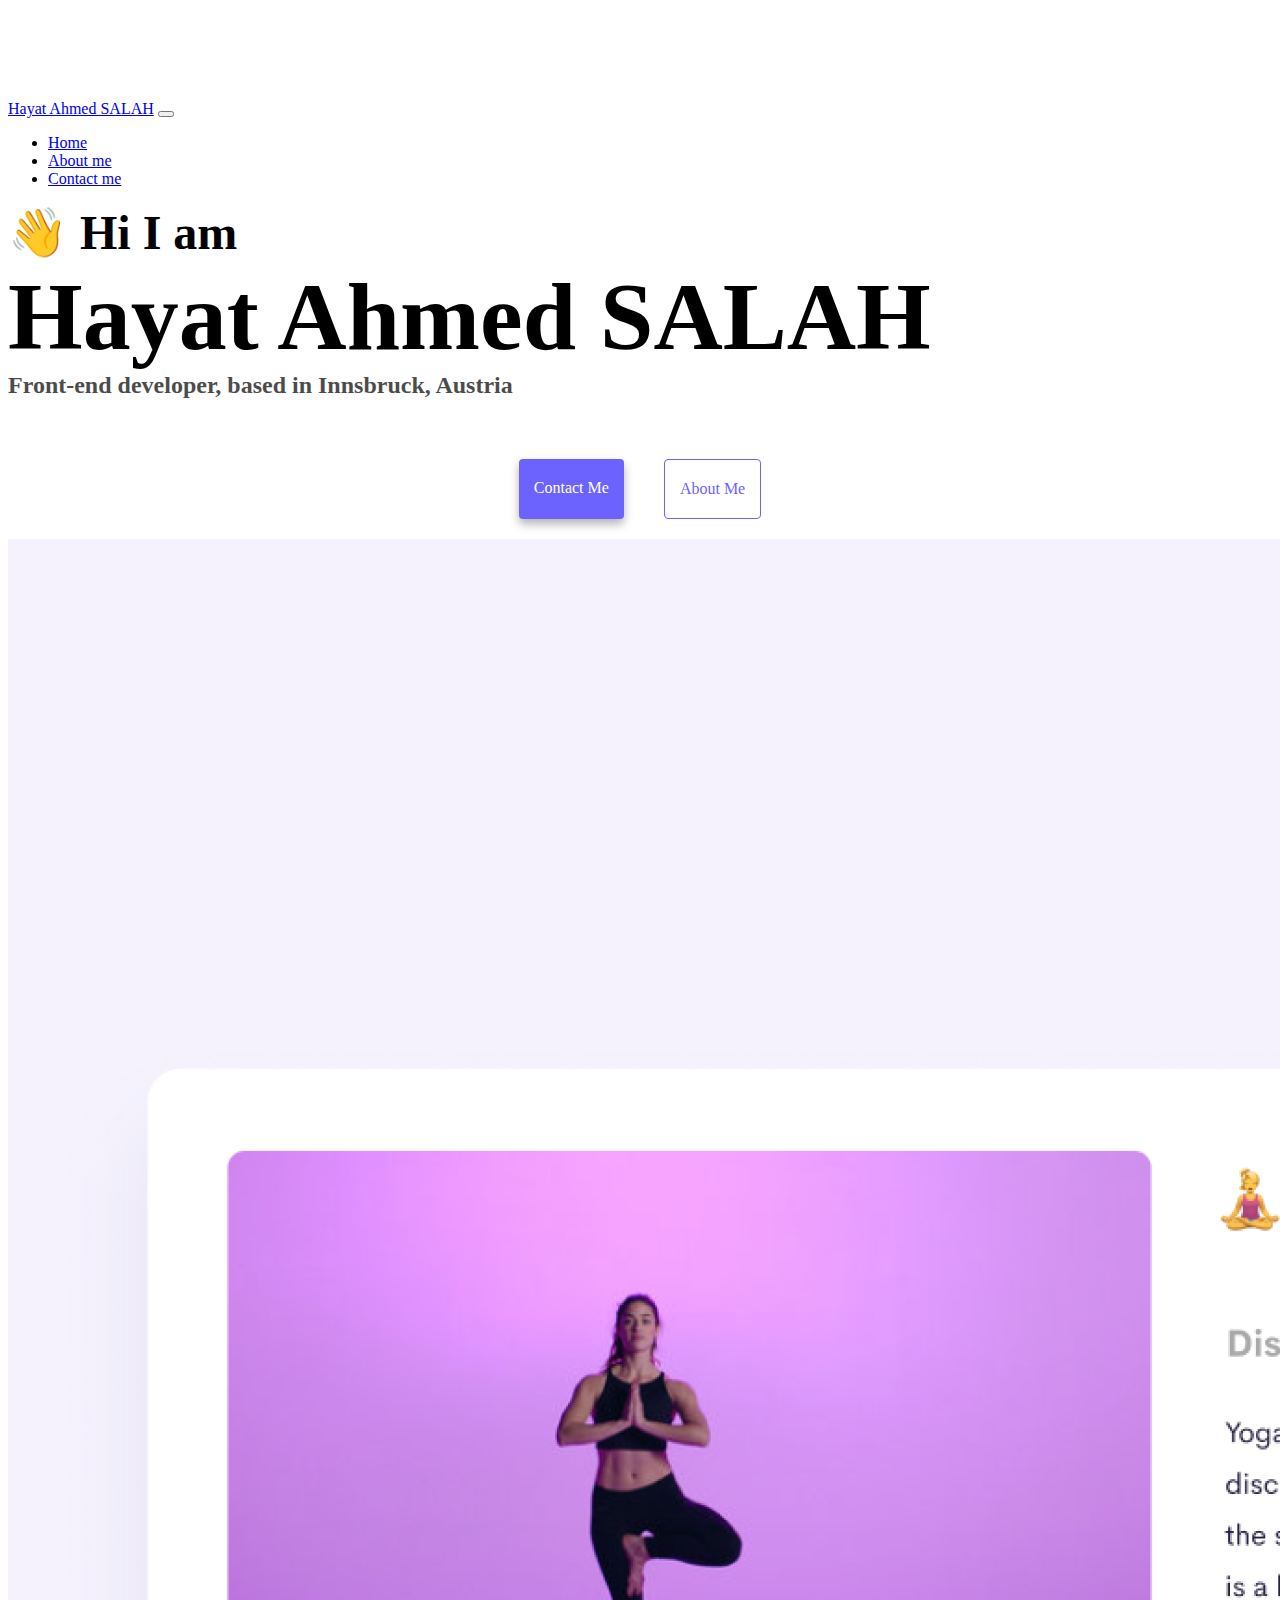
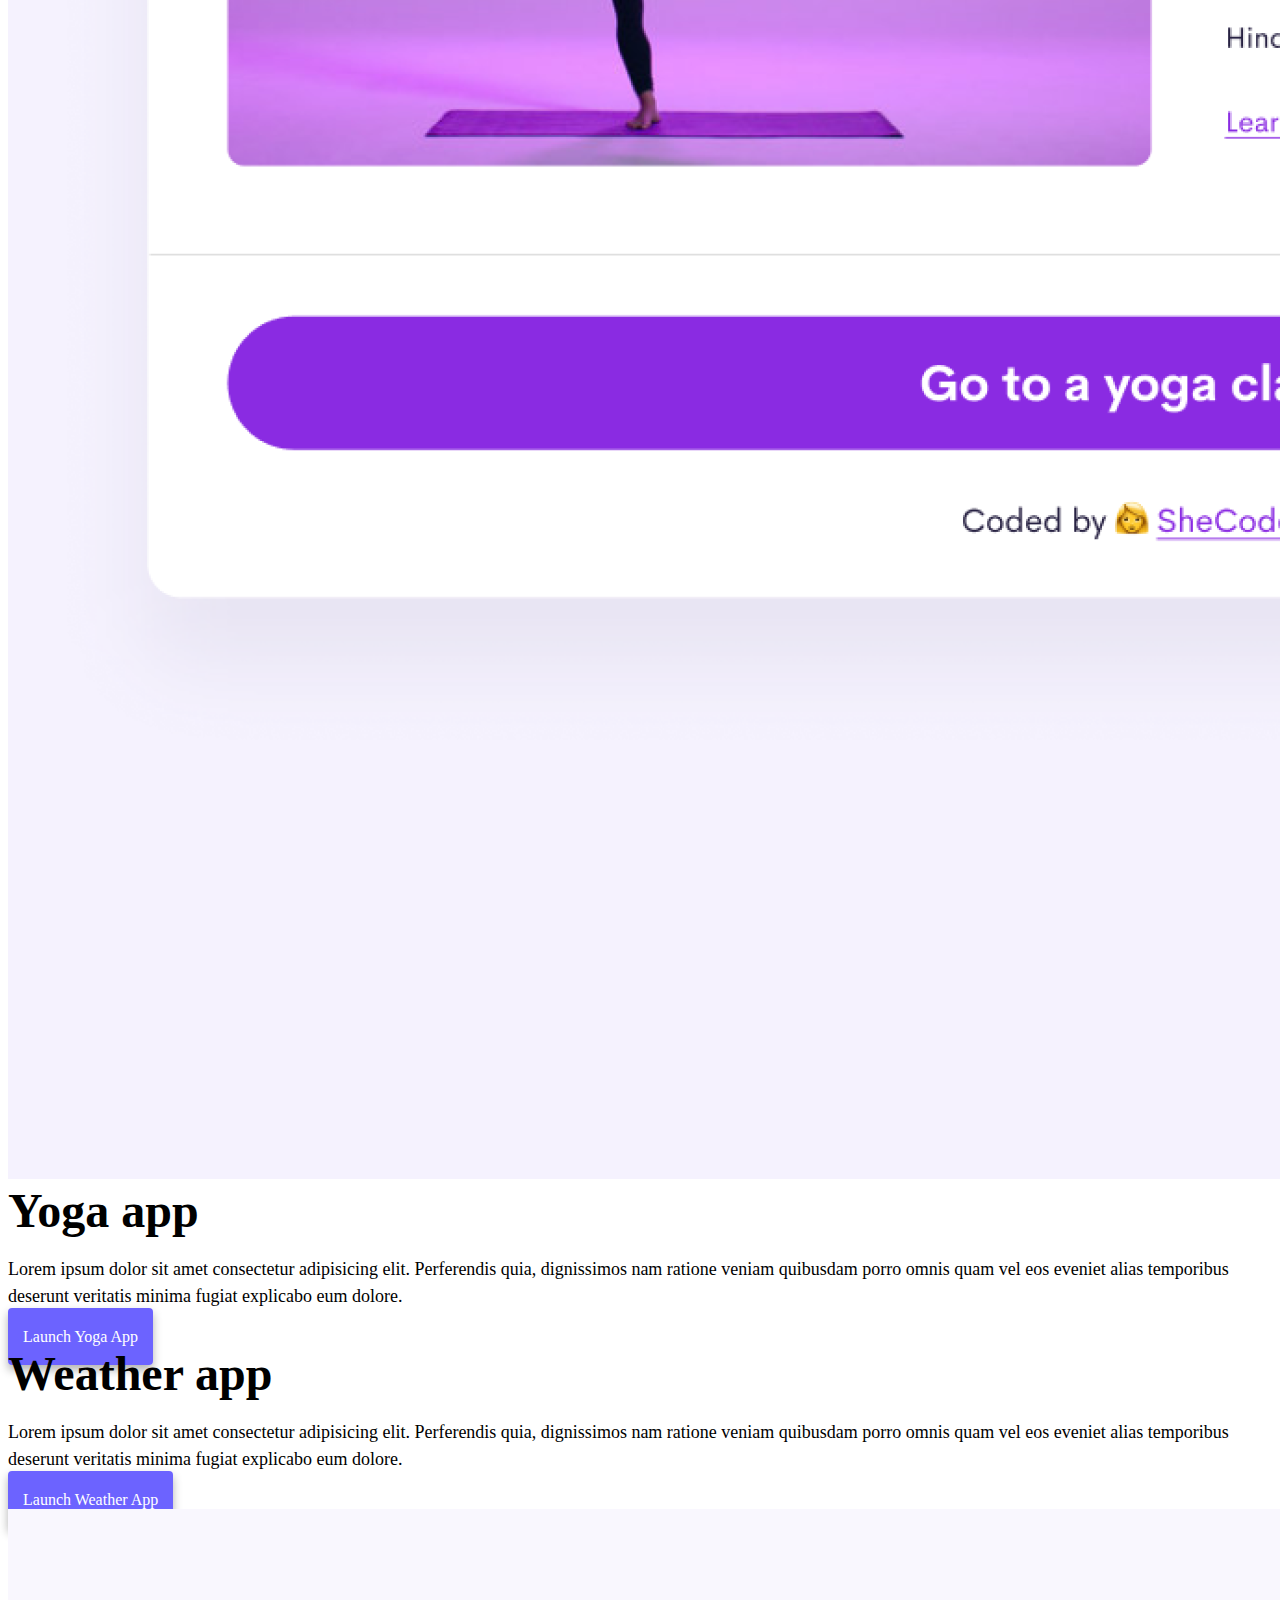
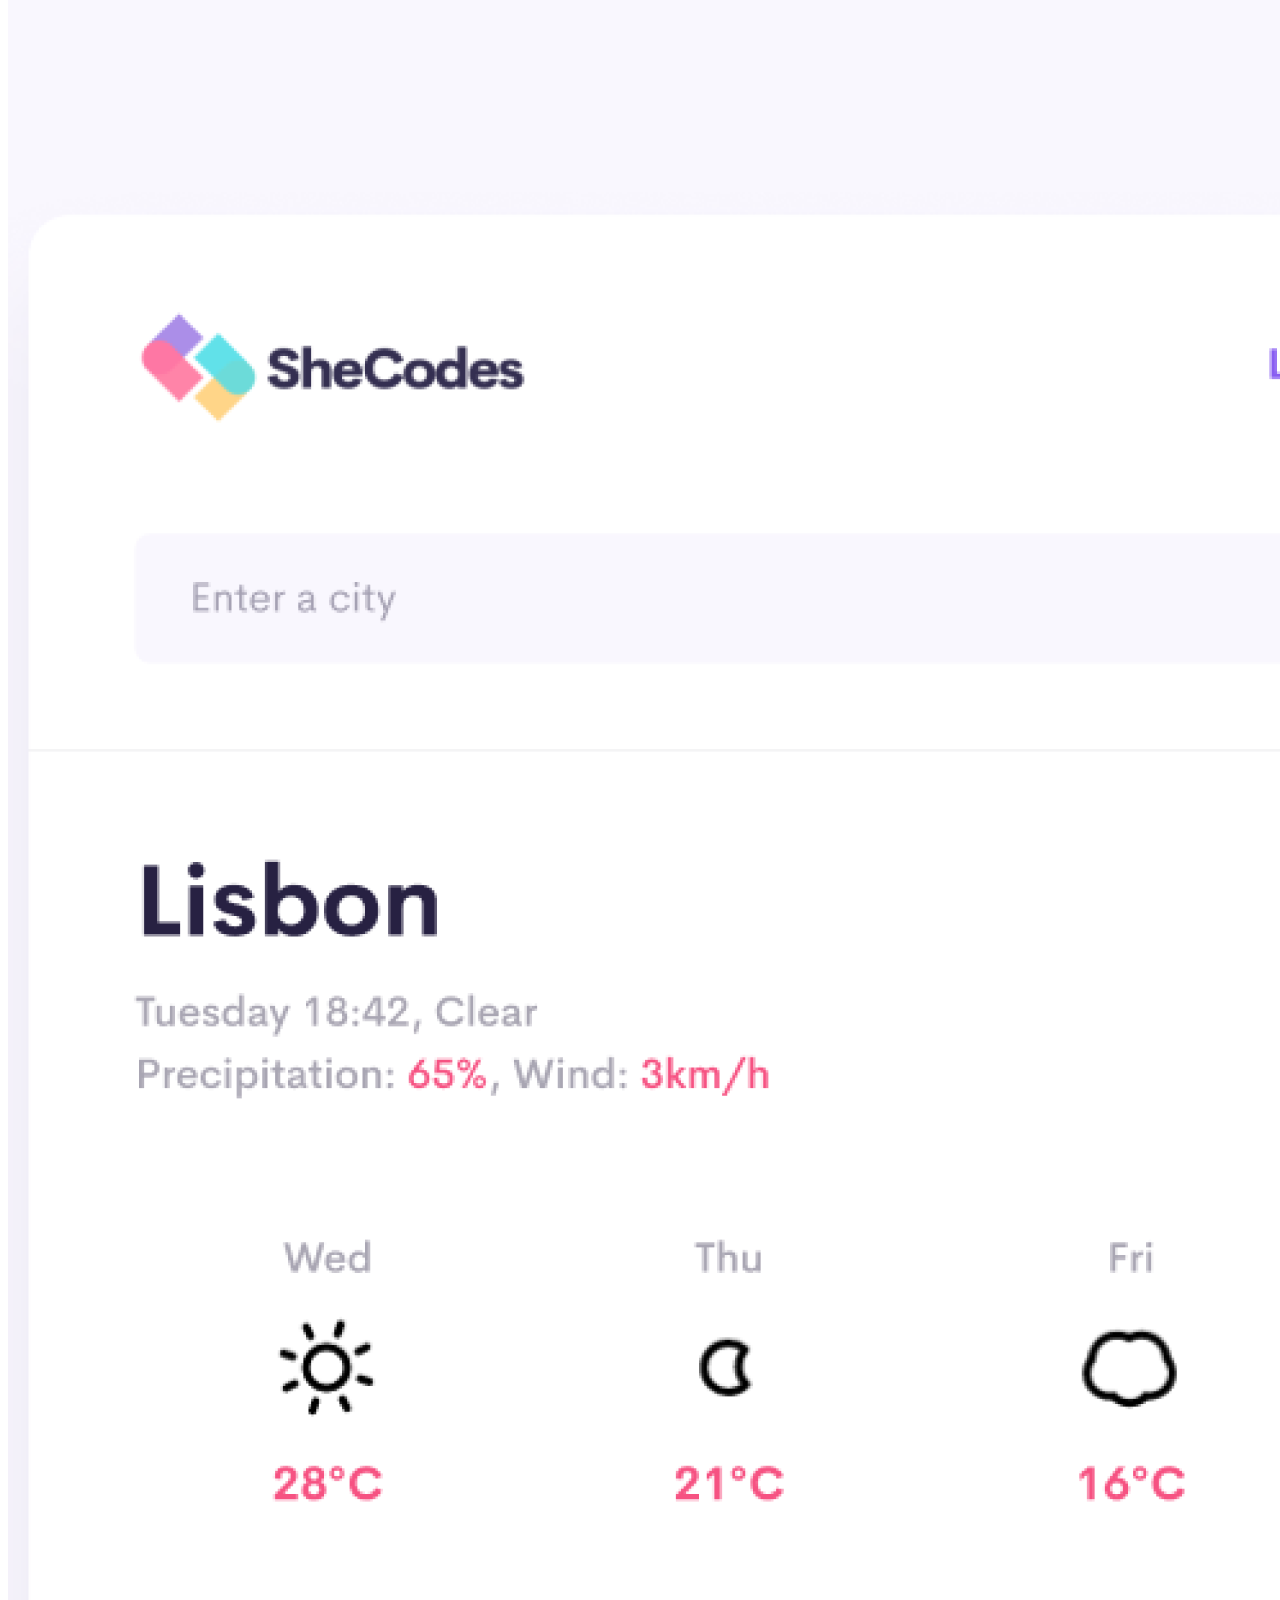
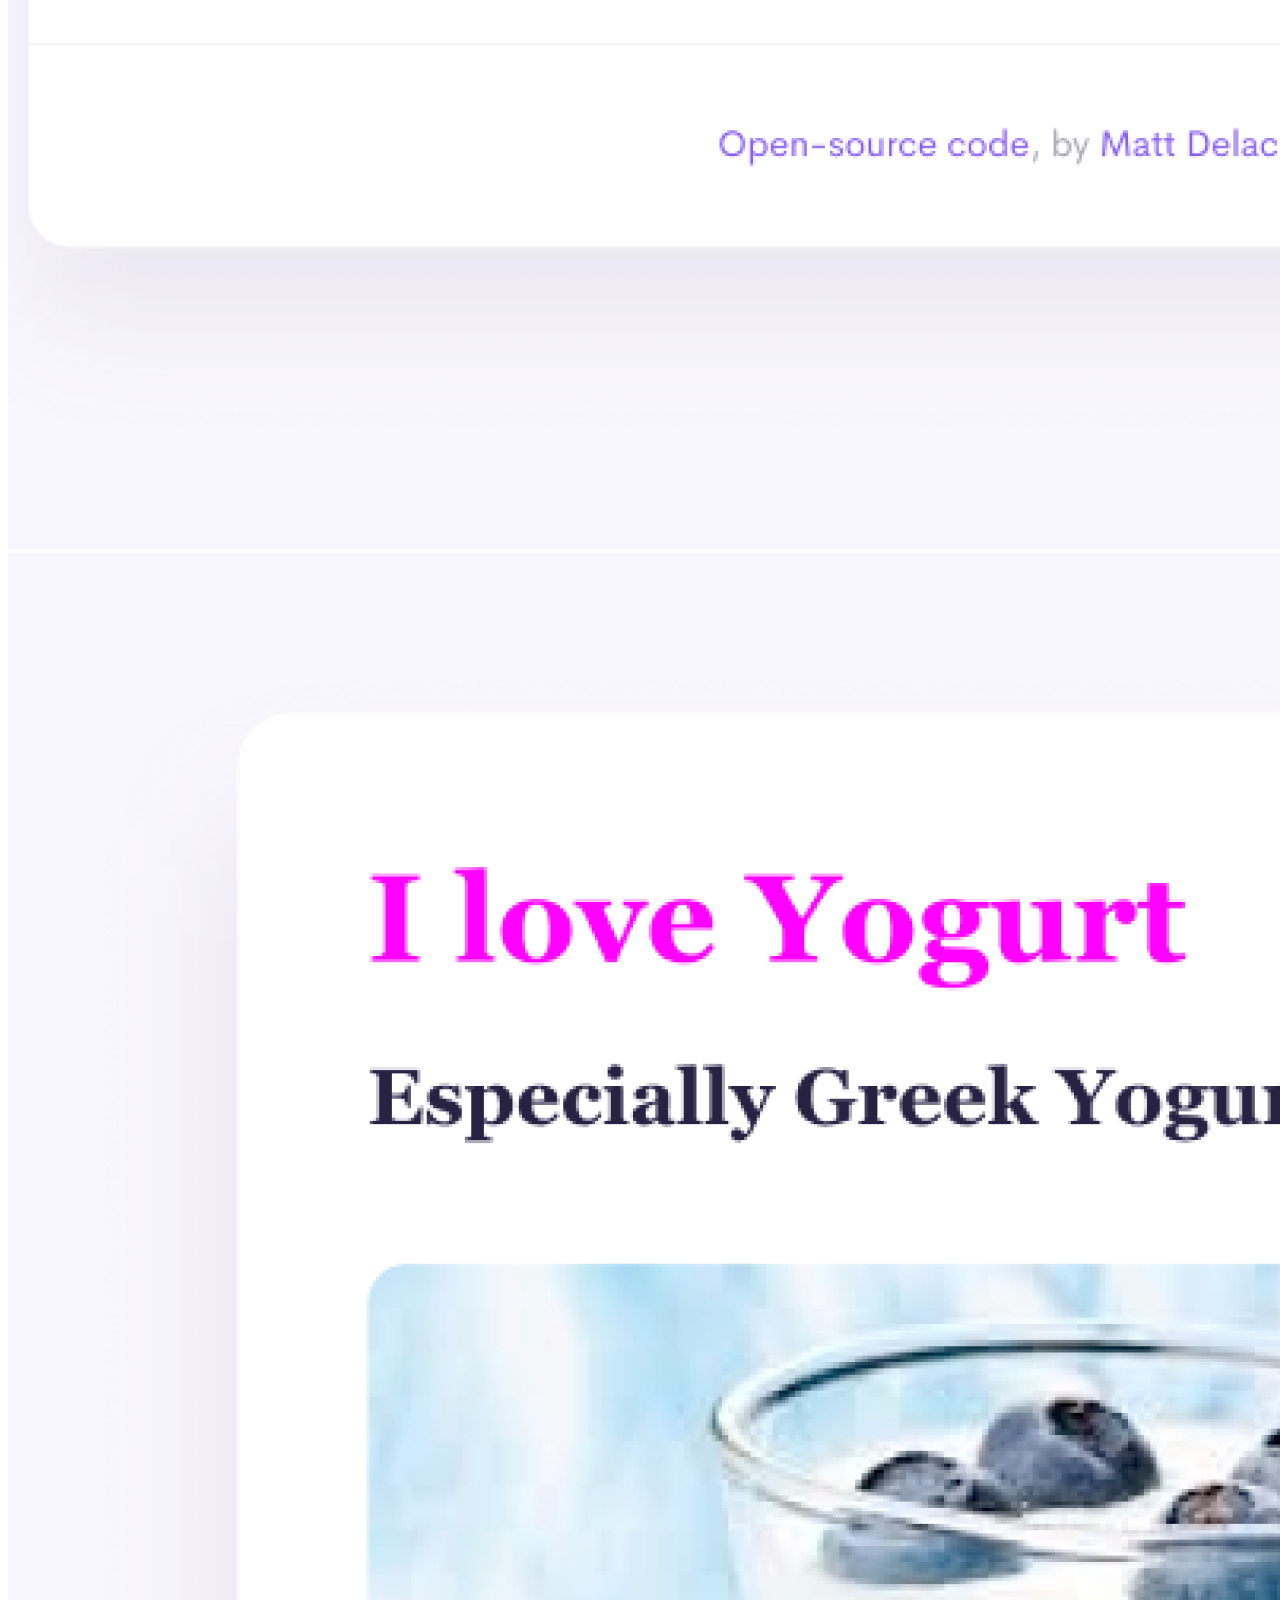
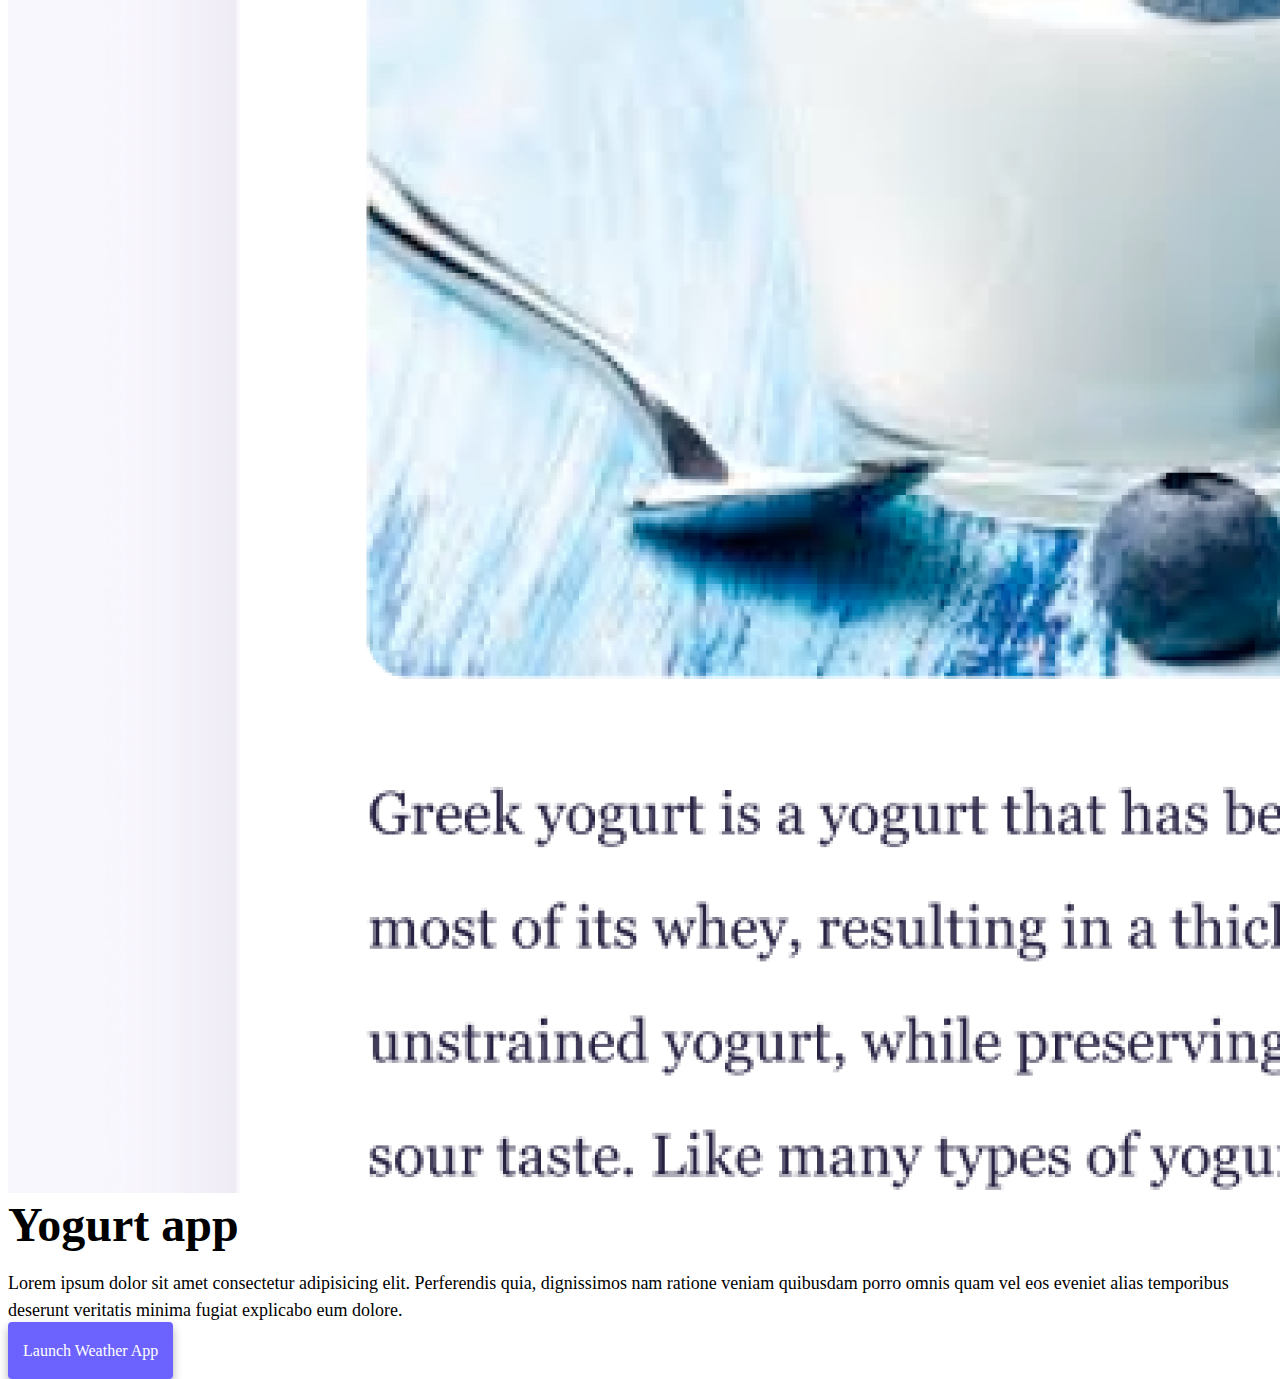
<file: index.html>
<!DOCTYPE html>
<html lang="en">
  <head>
    <meta charset="UTF-8" />
    <meta name="description" content="front-end developer based in Austria" />
    <title>front-end developer - Hayat Ahmed SALAH</title>
    <link
      href="https://cdn.jsdelivr.net/npm/bootstrap@5.0.0-beta2/dist/css/bootstrap.min.css"
      rel="stylesheet"
      integrity="sha384-BmbxuPwQa2lc/FVzBcNJ7UAyJxM6wuqIj61tLrc4wSX0szH/Ev+nYRRuWlolflfl"
      crossorigin="anonymous"
    />
    <script
      src="https://cdn.jsdelivr.net/npm/bootstrap@5.0.0-beta2/dist/js/bootstrap.bundle.min.js"
      integrity="sha384-b5kHyXgcpbZJO/tY9Ul7kGkf1S0CWuKcCD38l8YkeH8z8QjE0GmW1gYU5S9FOnJ0"
      crossorigin="anonymous"
    ></script>
    <link rel="stylesheet" href="style.css" />
  </head>
  <body>
    <body>
      <nav class="navbar navbar-expand-lg navbar-light bg-light fixed-top">
        <div class="container">
          <a class="navbar-brand" href="index.html">Hayat Ahmed SALAH</a>
          <button
            class="navbar-toggler"
            type="button"
            data-bs-toggle="collapse"
            data-bs-target="#navbarNav"
            aria-controls="navbarNav"
            aria-expanded="false"
            aria-label="Toggle navigation"
          >
            <span class="navbar-toggler-icon"></span>
          </button>
          <div class="collapse navbar-collapse" id="navbarNav">
            <ul class="navbar-nav">
              <li class="nav-item">
                <a class="nav-link active" aria-current="page" href="index.html"
                  >Home</a
                >
              </li>
              <li class="nav-item">
                <a class="nav-link" href="about.html">About me</a>
              </li>
              <li class="nav-item">
                <a class="nav-link" href="about.html#contact">Contact me</a>
              </li>
            </ul>
          </div>
        </div>
      </nav>
      <h2 class="text-center">👋 Hi I am</h2>
      <h1 class="text-center">Hayat Ahmed SALAH</h1>
      <h3 class="text-center">
        Front-end developer, based in Innsbruck, Austria
      </h3>
      <div class="navigation-links mb-5">
        <a href="about.html#contact" class="primary-link">Contact me</a>
        <a href="about.html" class="secondary-link">About me</a>
      </div>
      <div class="container">
        <div class="row">
          <div class="col-sm-6">
            <img src="images/yoga.png" class="img-fluid rounded" />
          </div>
          <div class="col-sm-6">
            <h2 class="mb-3">Yoga app</h2>
            <p>
              Lorem ipsum dolor sit amet consectetur adipisicing elit.
              Perferendis quia, dignissimos nam ratione veniam quibusdam porro
              omnis quam vel eos eveniet alias temporibus deserunt veritatis
              minima fugiat explicabo eum dolore.
            </p>
            <div class="mt-5">
              <a href="#" class="primary-link">Launch Yoga App</a>
            </div>
          </div>
        </div>
        <div class="row mt-5">
          <div class="col-sm-6">
            <h2 class="mb-3">Weather app</h2>
            <p>
              Lorem ipsum dolor sit amet consectetur adipisicing elit.
              Perferendis quia, dignissimos nam ratione veniam quibusdam porro
              omnis quam vel eos eveniet alias temporibus deserunt veritatis
              minima fugiat explicabo eum dolore.
            </p>
            <div class="mt-5">
              <a href="#" class="primary-link">Launch Weather App</a>
            </div>
          </div>
          <div class="col-sm-6">
            <img src="images/weather.png" class="img-fluid rounded" />
          </div>
        </div>
        <div class="row mt-5">
          <div class="col-sm-6">
            <img src="images/yogurt.png" class="img-fluid rounded" />
          </div>
          <div class="col-6">
            <h2 class="mb-3">Yogurt app</h2>
            <p>
              Lorem ipsum dolor sit amet consectetur adipisicing elit.
              Perferendis quia, dignissimos nam ratione veniam quibusdam porro
              omnis quam vel eos eveniet alias temporibus deserunt veritatis
              minima fugiat explicabo eum dolore.
            </p>
            <div class="mt-5">
              <a href="#" class="primary-link">Launch Weather App</a>
            </div>
          </div>
        </div>
      </div>
    </body>
  </body>
</html>
</file>
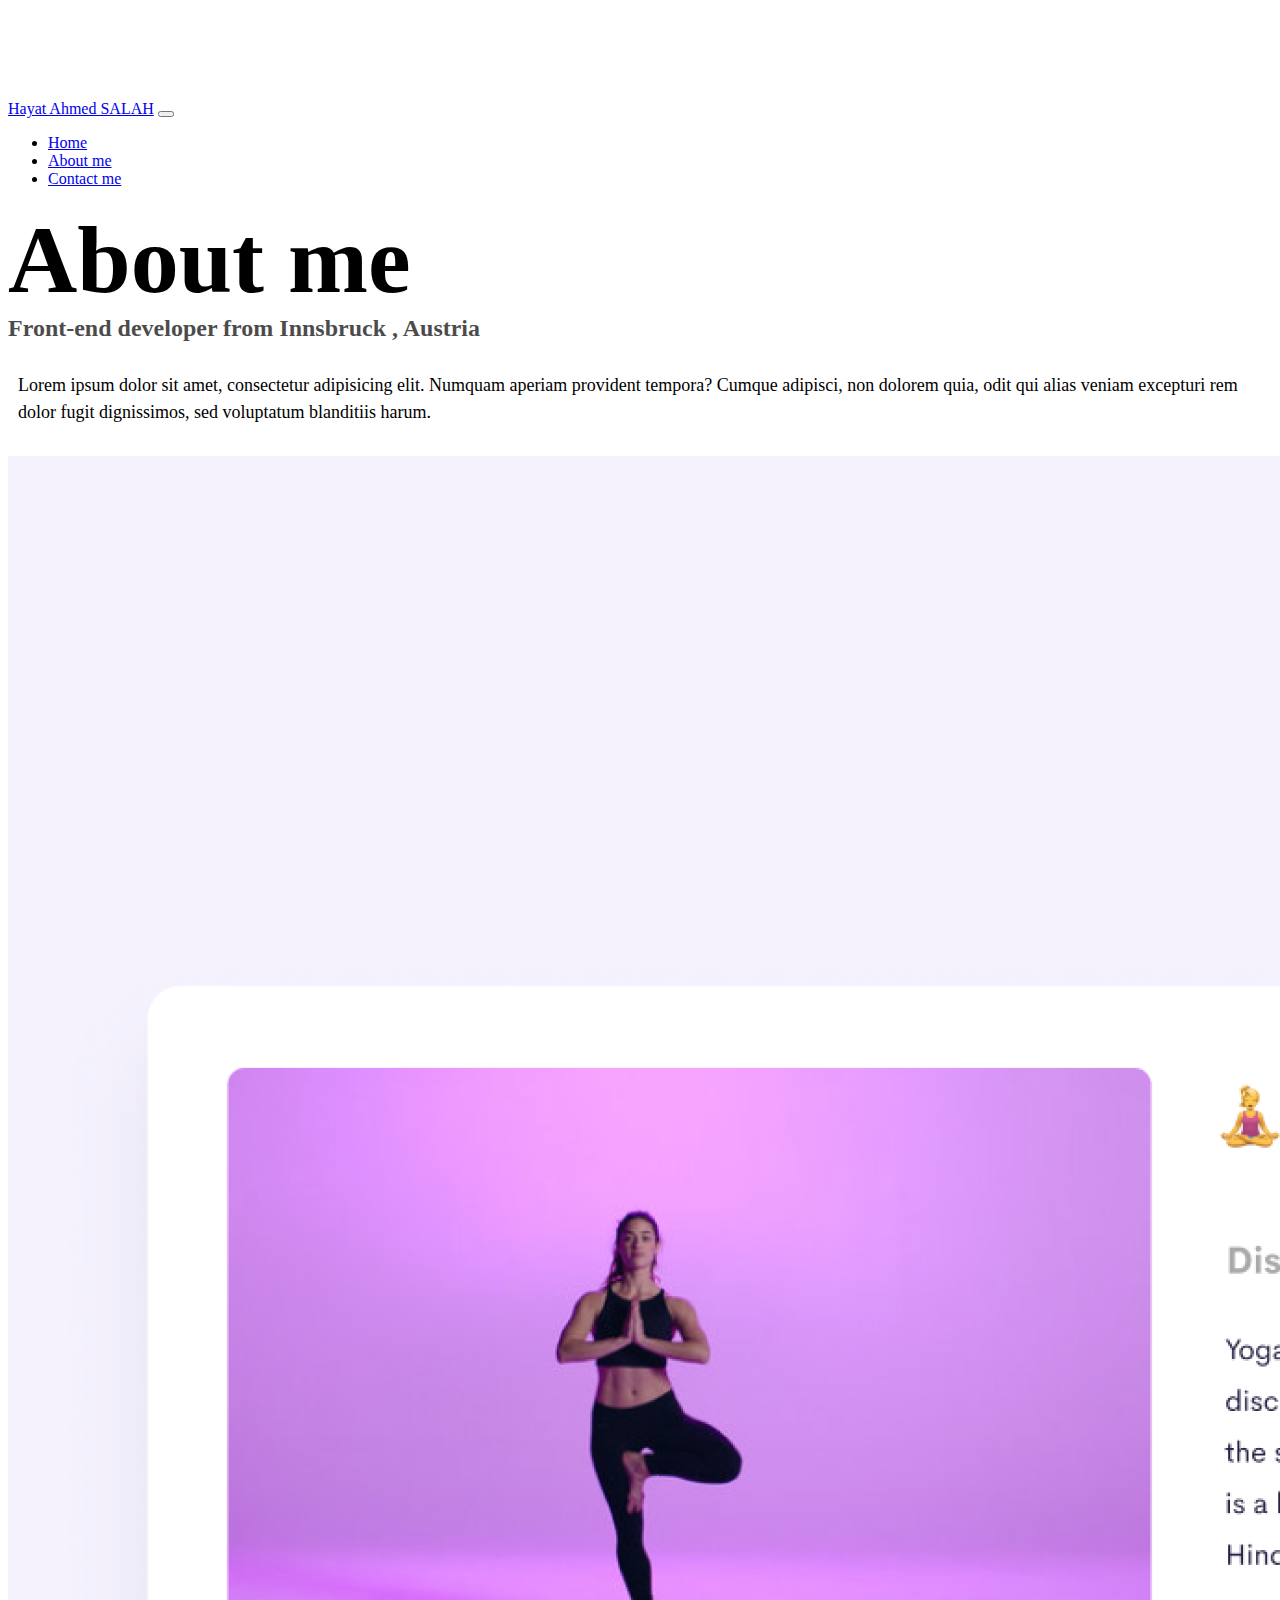
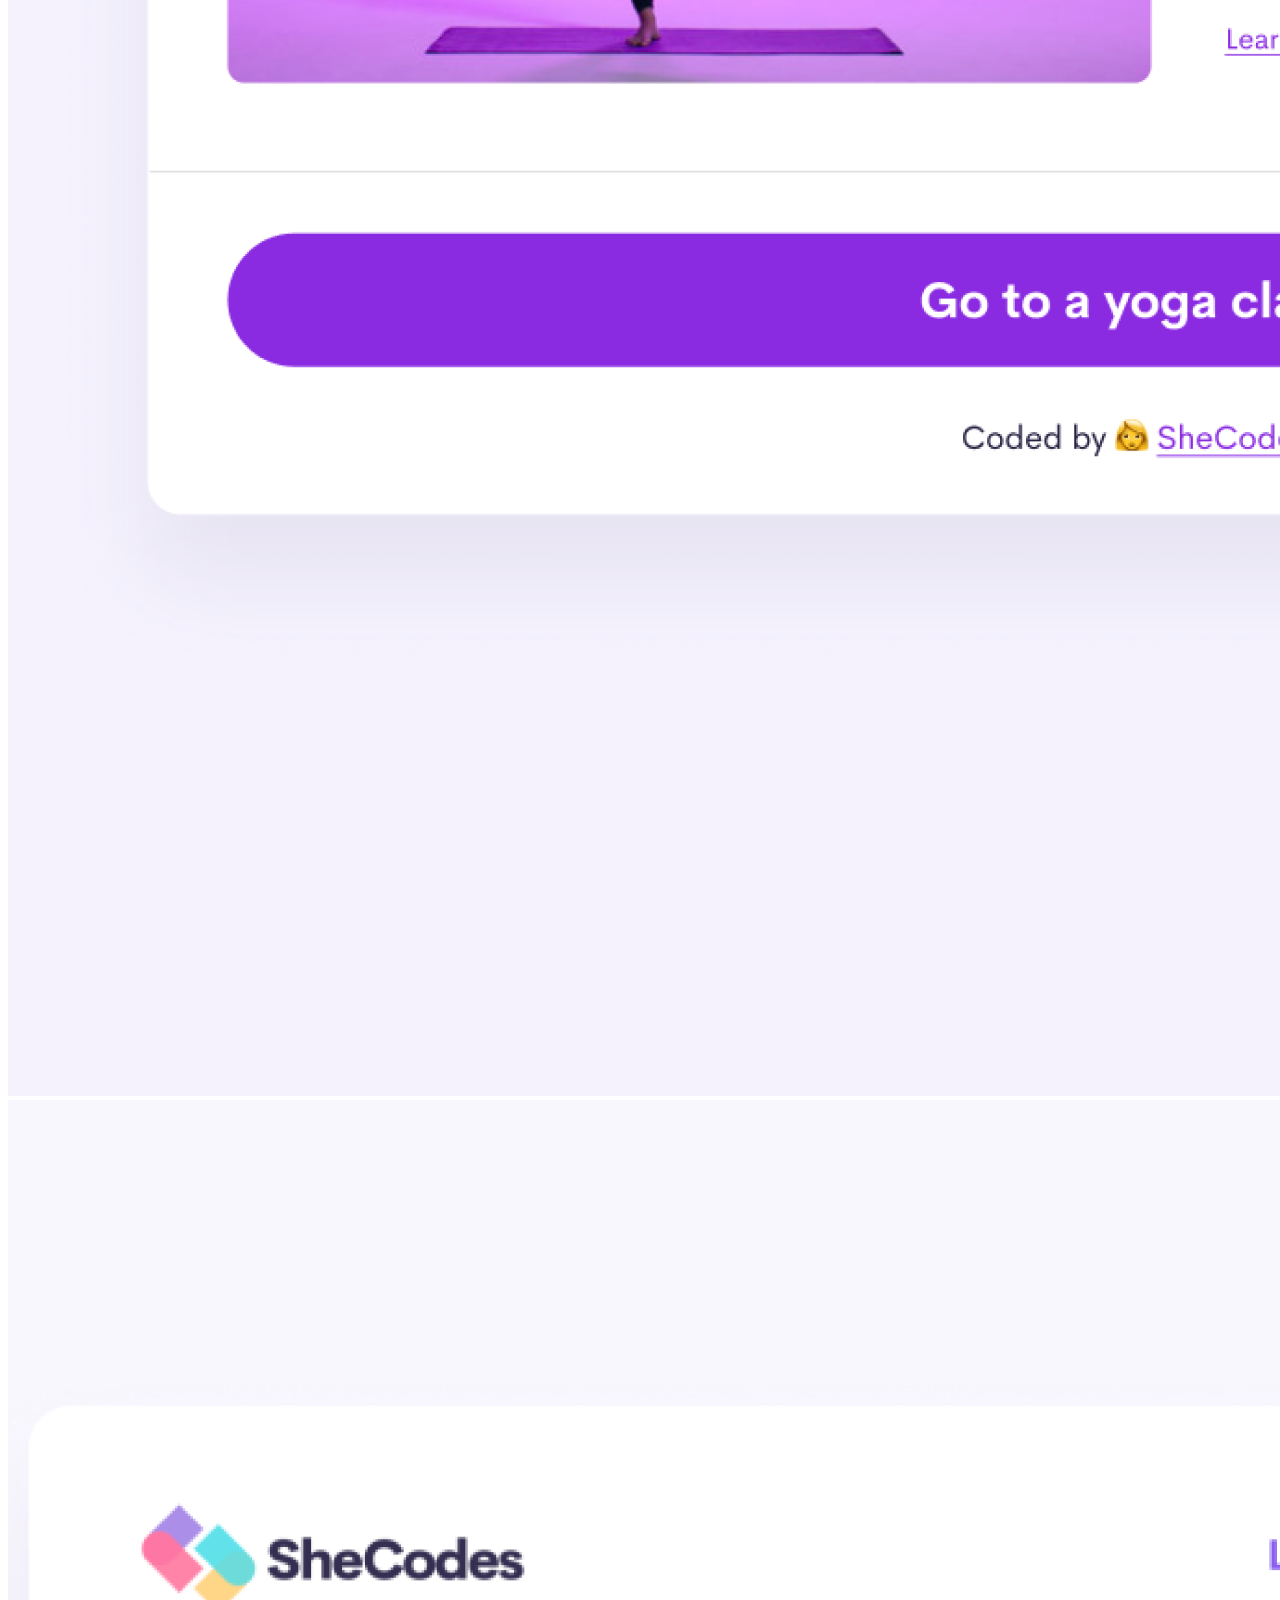
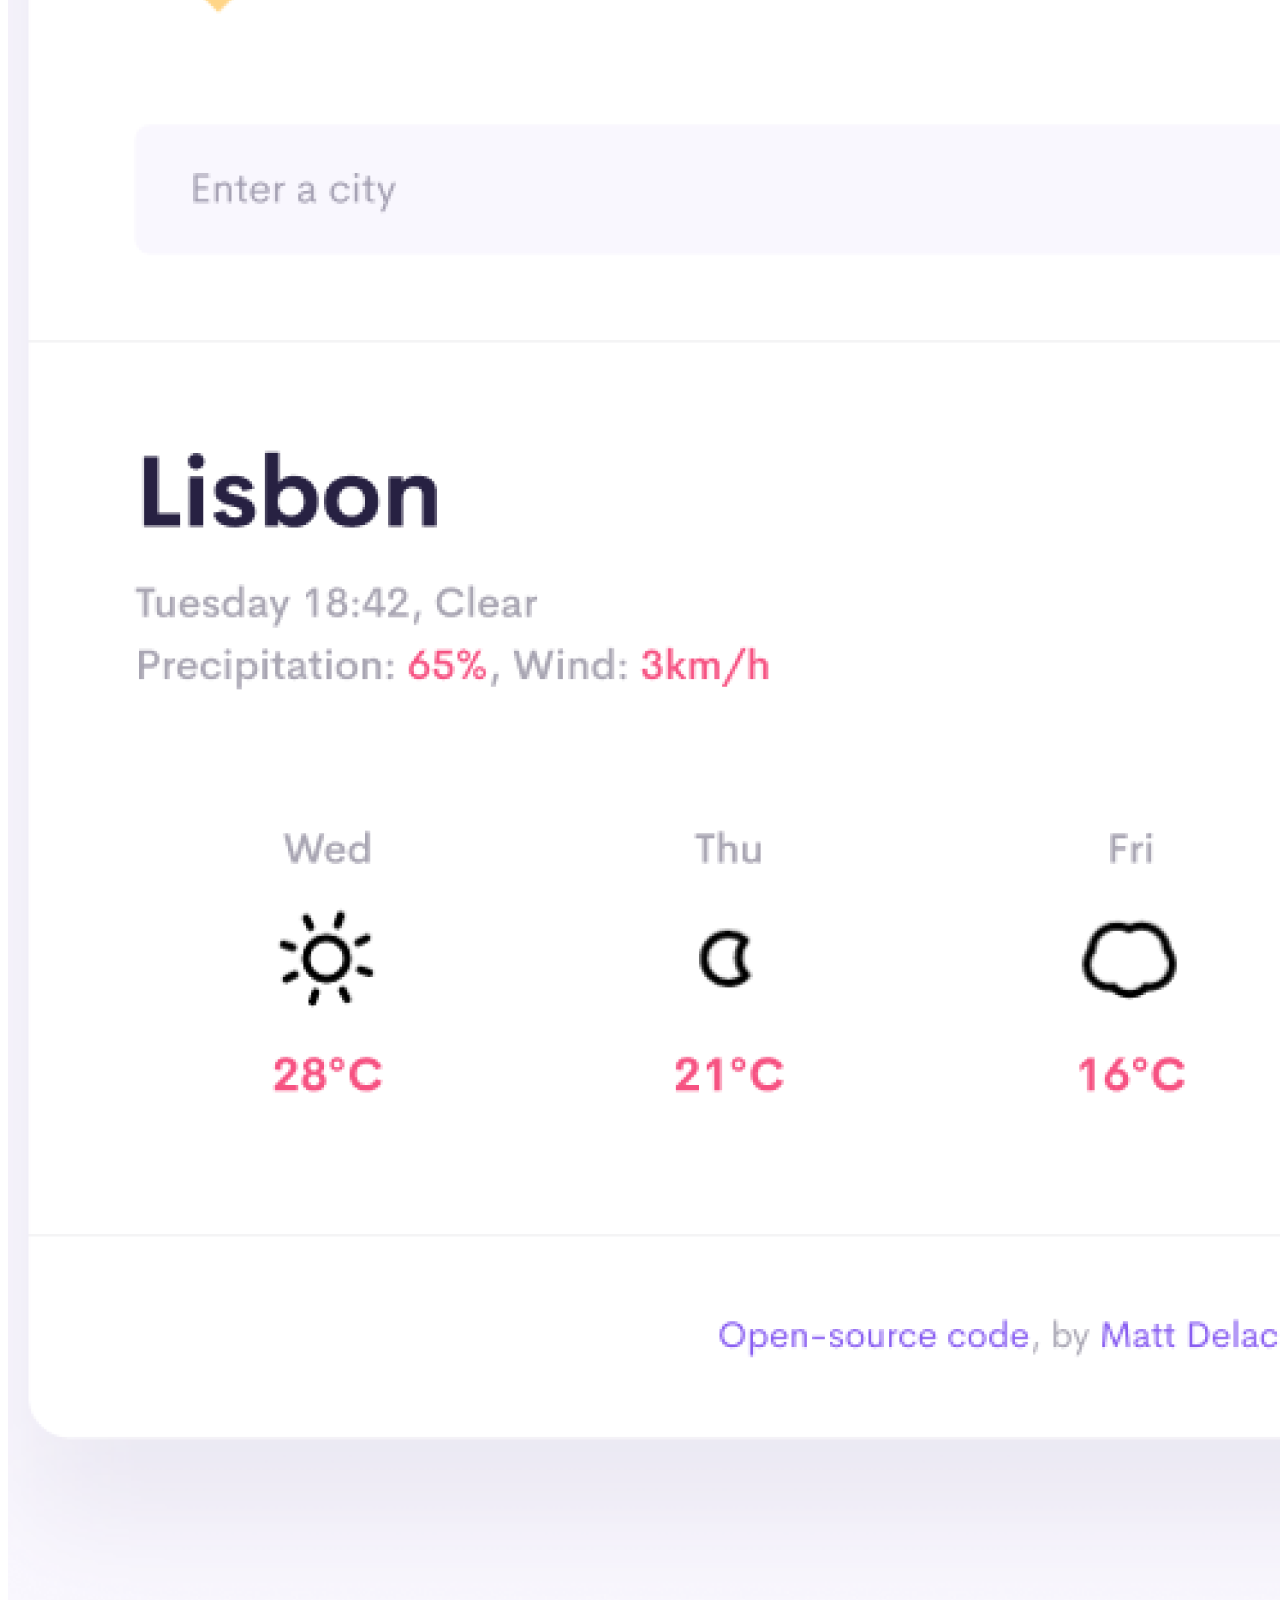
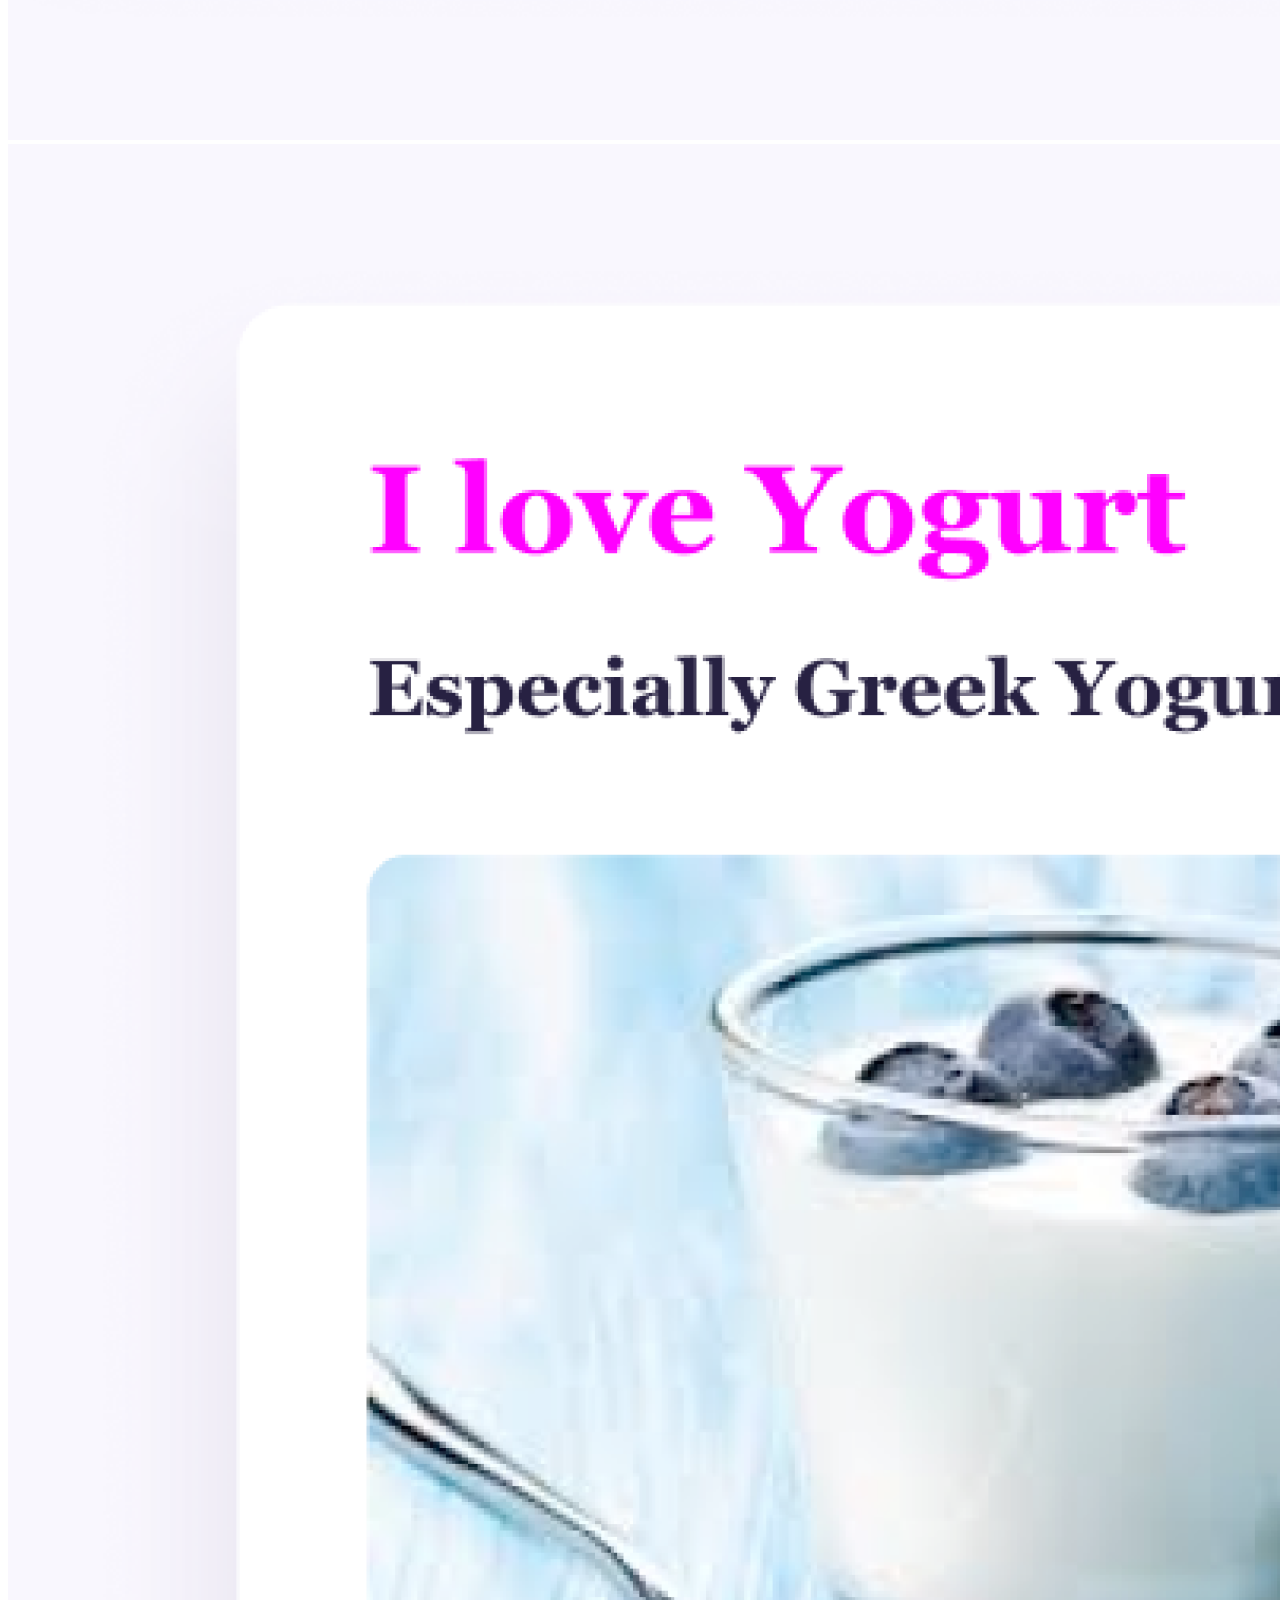
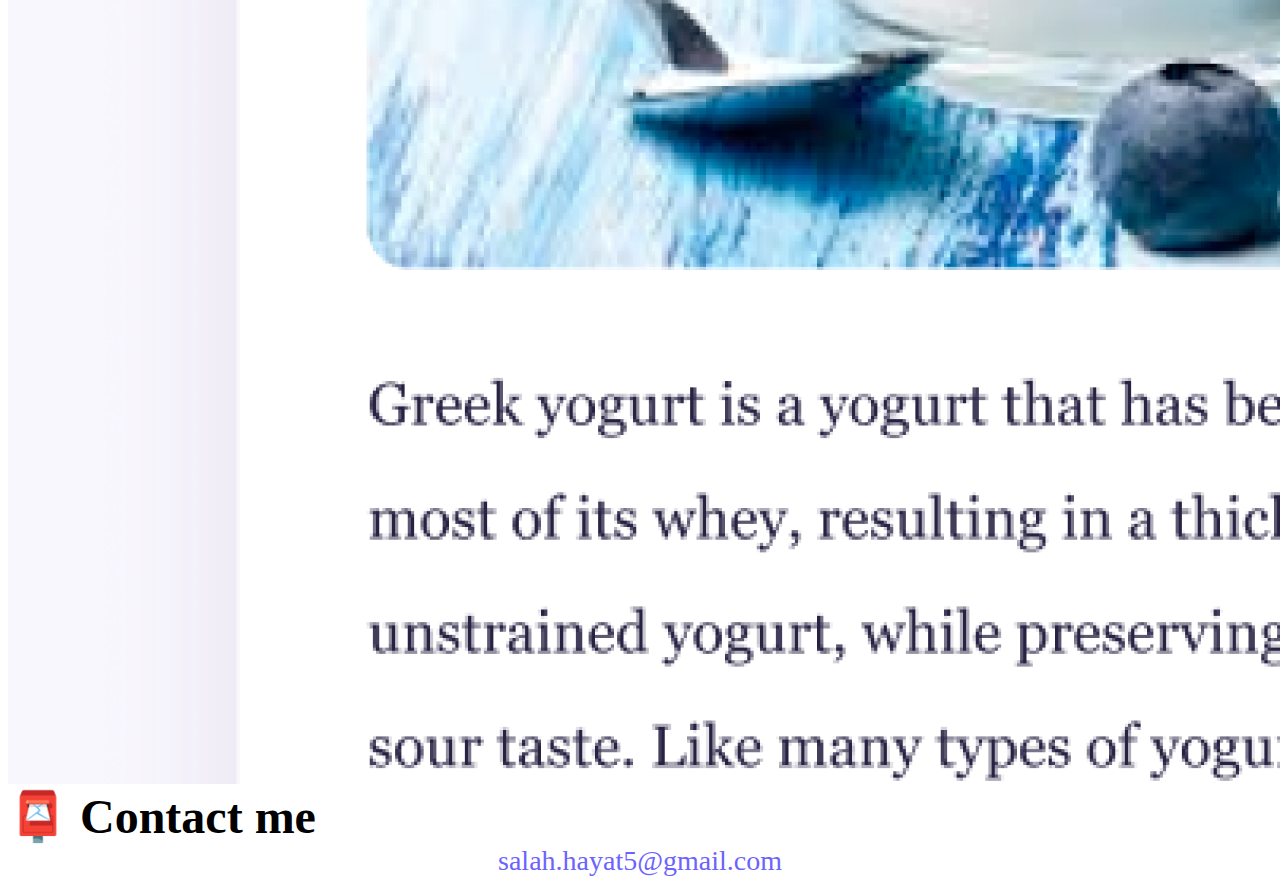
<file: about.html>
<!DOCTYPE html>
<html lang="en">
  <head>
    <meta charset="UTF-8" />
    <meta name="description" content="front-end developers projects." />
    <link
      href="https://cdn.jsdelivr.net/npm/bootstrap@5.0.0-beta2/dist/css/bootstrap.min.css"
      rel="stylesheet"
      integrity="sha384-BmbxuPwQa2lc/FVzBcNJ7UAyJxM6wuqIj61tLrc4wSX0szH/Ev+nYRRuWlolflfl"
      crossorigin="anonymous"
    />
    <script
      src="https://cdn.jsdelivr.net/npm/bootstrap@5.0.0-beta2/dist/js/bootstrap.bundle.min.js"
      integrity="sha384-b5kHyXgcpbZJO/tY9Ul7kGkf1S0CWuKcCD38l8YkeH8z8QjE0GmW1gYU5S9FOnJ0"
      crossorigin="anonymous"
    ></script>
    <link rel="stylesheet" href="style.css" />
    <title>Page About Hayat Ahmed SALAH</title>
  </head>
  <body>
    <nav class="navbar navbar-expand-lg navbar-light bg-light fixed-top">
      <div class="container">
        <a class="navbar-brand" href="index.html">Hayat Ahmed SALAH</a>
        <button
          class="navbar-toggler"
          type="button"
          data-bs-toggle="collapse"
          data-bs-target="#navbarNav"
          aria-controls="navbarNav"
          aria-expanded="false"
          aria-label="Toggle navigation"
        >
          <span class="navbar-toggler-icon"></span>
        </button>
        <div class="collapse navbar-collapse" id="navbarNav">
          <ul class="navbar-nav">
            <li class="nav-item">
              <a class="nav-link" aria-current="page" href="index.html">Home</a>
            </li>
            <li class="nav-item">
              <a class="nav-link active" href="about.html">About me</a>
            </li>
            <li class="nav-item">
              <a class="nav-link" href="about.html#contact">Contact me</a>
            </li>
          </ul>
        </div>
      </div>
    </nav>
    <h1 class="text-center">About me</h1>
    <h3 class="text-center">Front-end developer from Innsbruck , Austria</h3>
    <div class="about-paragraphs text-center">
      <p>
        Lorem ipsum dolor sit amet, consectetur adipisicing elit. Numquam
        aperiam provident tempora? Cumque adipisci, non dolorem quia, odit qui
        alias veniam excepturi rem dolor fugit dignissimos, sed voluptatum
        blanditiis harum.
      </p>
    </div>
    <div class="container">
      <div class="row">
        <div class="col-sm-4">
          <img src="images/yoga.png" class="img-fluid p-2 shadow rounded" />
        </div>
        <div class="col-sm-4">
          <img src="images/weather.png" class="img-fluid p-2 shadow rounded" />
        </div>
        <div class="col-sm-4">
          <img src="images/yogurt.png" class="img-fluid p-2 shadow rounded" />
        </div>
      </div>
    </div>
    <div id="contact" class="mt-5">
      <h2 class="text-center">📮 Contact me</h2>
      <a href="mailto:[YOUR EMAIL]" class="email-link">
        salah.hayat5@gmail.com</a
      >
    </div>
  </body>
</html>
</file>
<file: style.css>
:root {
  --primary-color: #6c63ff;
  --secondary-color: #f5f2fe;
  --box-shadow: 0 5px 10px rgba(0, 0, 0, 0.3);
}

body {
  margin-top: 100px;
}

h1,
h2,
h3 {
  margin: 0;
}

h1 {
  font-size: 96px;
}

h2 {
  font-size: 48px;
}

h3 {
  font-size: 24px;
  opacity: 0.7;
}

p {
  font-size: 18px;
  line-height: 1.5;
}

.navigation-links {
  display: flex;
  margin-top: 40px;
  justify-content: center;
}

.navigation-links a {
  margin: 20px;
}

.primary-link {
  border-radius: 4px;
  padding: 20px 15px;
  text-decoration: none;
  text-transform: capitalize;
  background: var(--primary-color);
  box-shadow: var(--box-shadow);
  color: white;
}

.secondary-link {
  border-radius: 4px;
  padding: 20px 15px;
  text-decoration: none;
  text-transform: capitalize;
  color: var(--primary-color);
  border: 1px solid var(--primary-color);
}

.homepage-link {
  color: var(--primary-color);
  text-align: center;
  display: block;
}

.about-paragraphs {
  margin: 30px 0;
}

.about-paragraphs p {
  margin: 10px;
}

.email-link {
  display: flex;
  justify-content: center;
  color: var(--primary-color);
  font-size: 28px;
  text-decoration: none;
}

.email-link:hover {
  text-decoration: underline;
}

@media (max-width: 800px) {
  h1,
  h2,
  h3,
  p {
    text-align: center;
  }
  p {
    font-size: 14px;
  }
  image {
    display: block;
    margin: 0 auto;
  }
}
</file>
